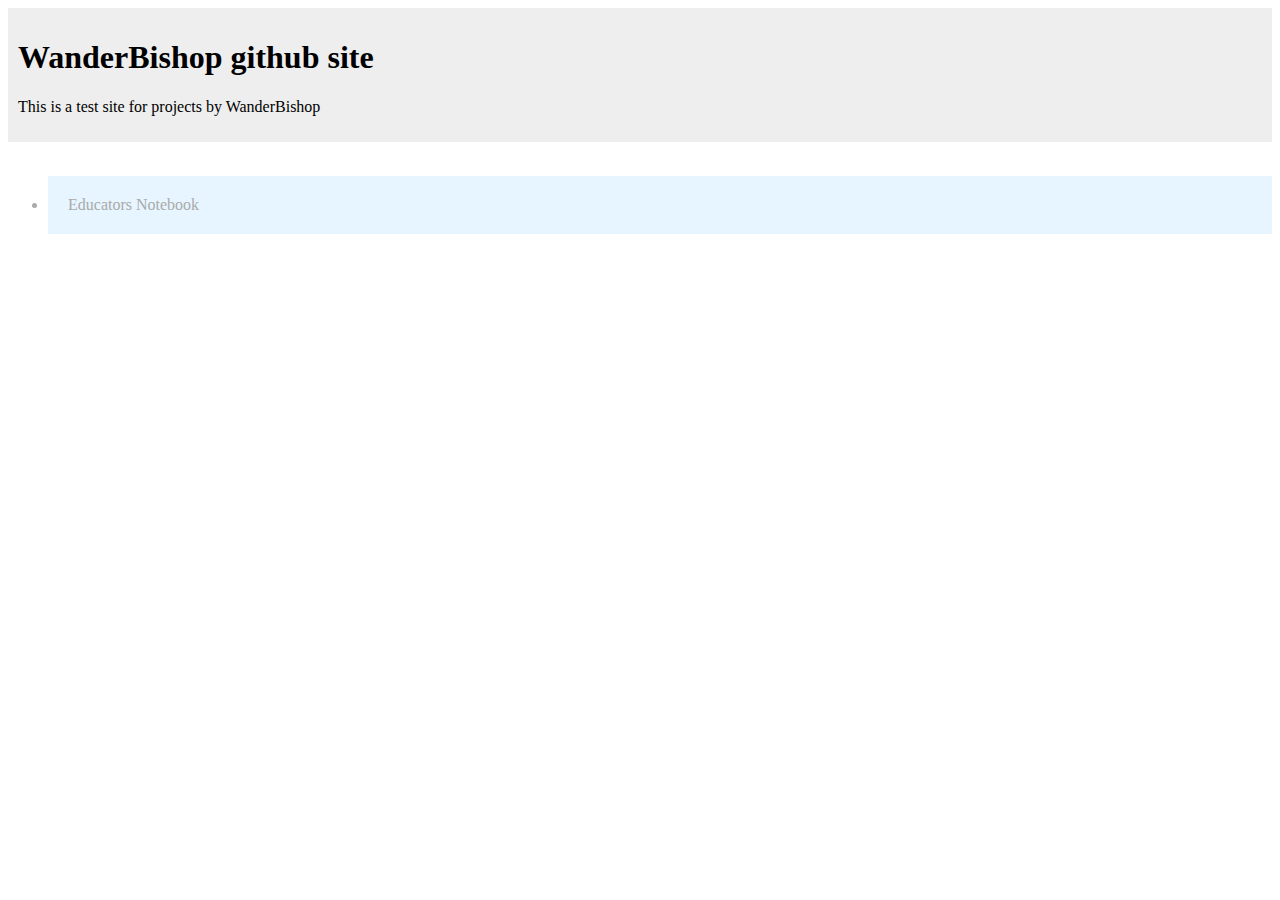
<file: index.html>
<!DOCTYPE html>
<html>
	<head>
		<meta content="text/html;charset=utf-8" http-equiv="Content-Type">
		<meta content="utf-8" http-equiv="encoding">
		<link type="text/css" rel="stylesheet" href="index.css"/>
	</head>
	<body>
		<div id="heading">
			<h1>WanderBishop github site</h1>
			<p>This is a test site for projects by WanderBishop</p>
		</div>
		<div>
			<ul>
				<a href="EducatorsNotebook.html">
				<li background-color="#E6F5FF", padding="20px">
				Educators Notebook
				</li>
				</a>
			</ul>
		</div>
	</body>
</html>
</file>
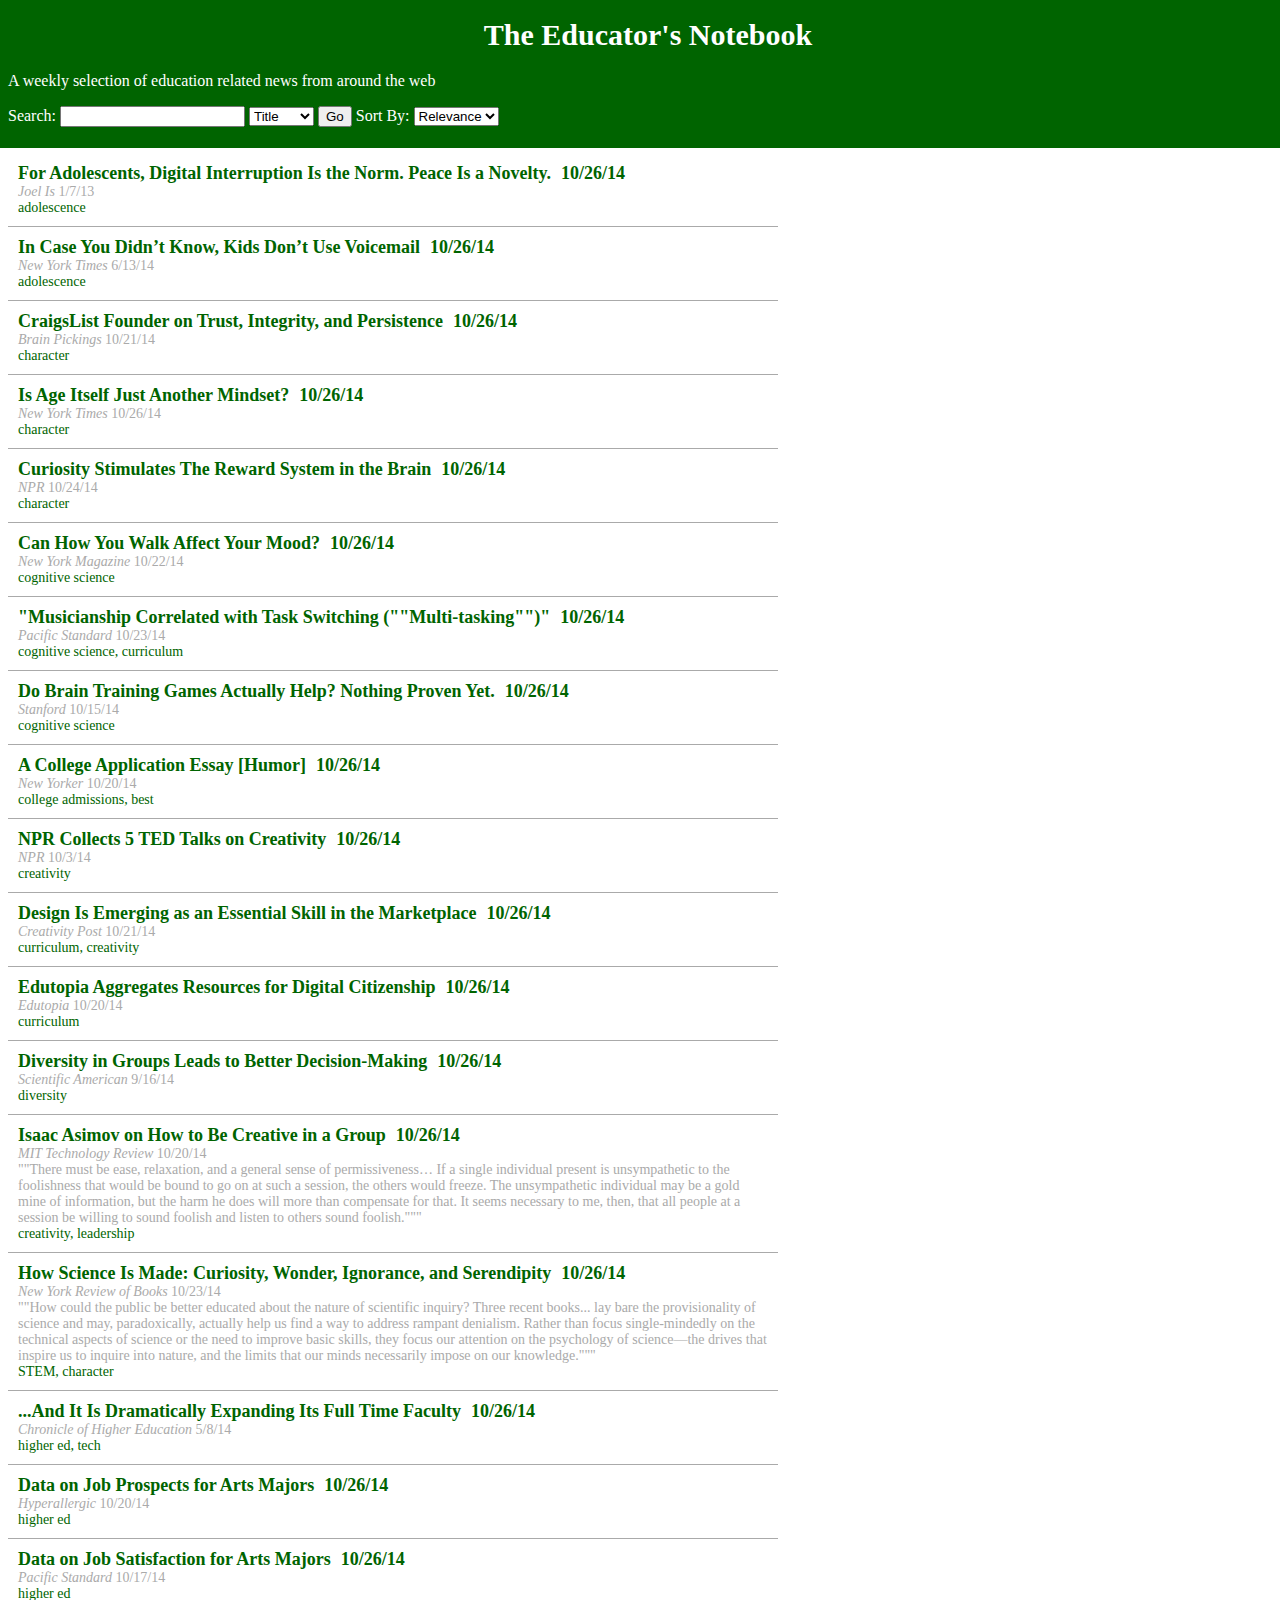
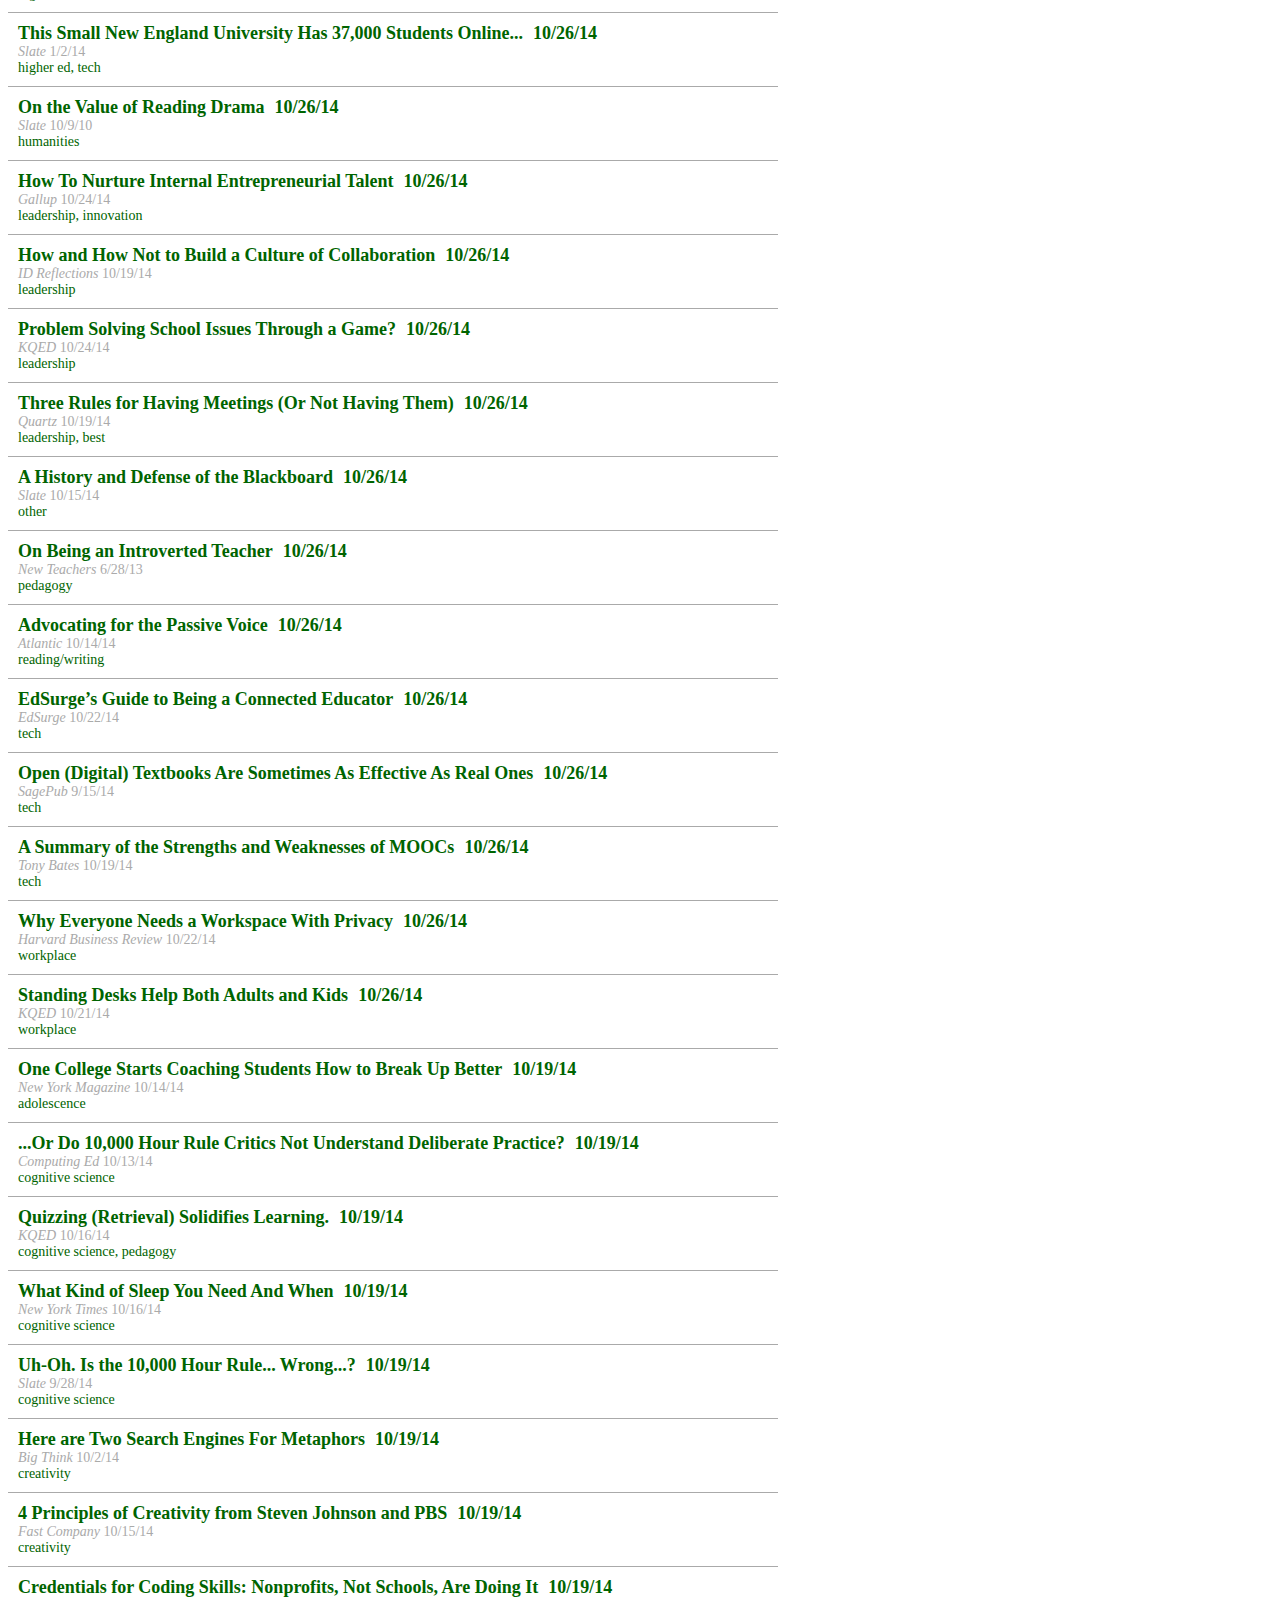
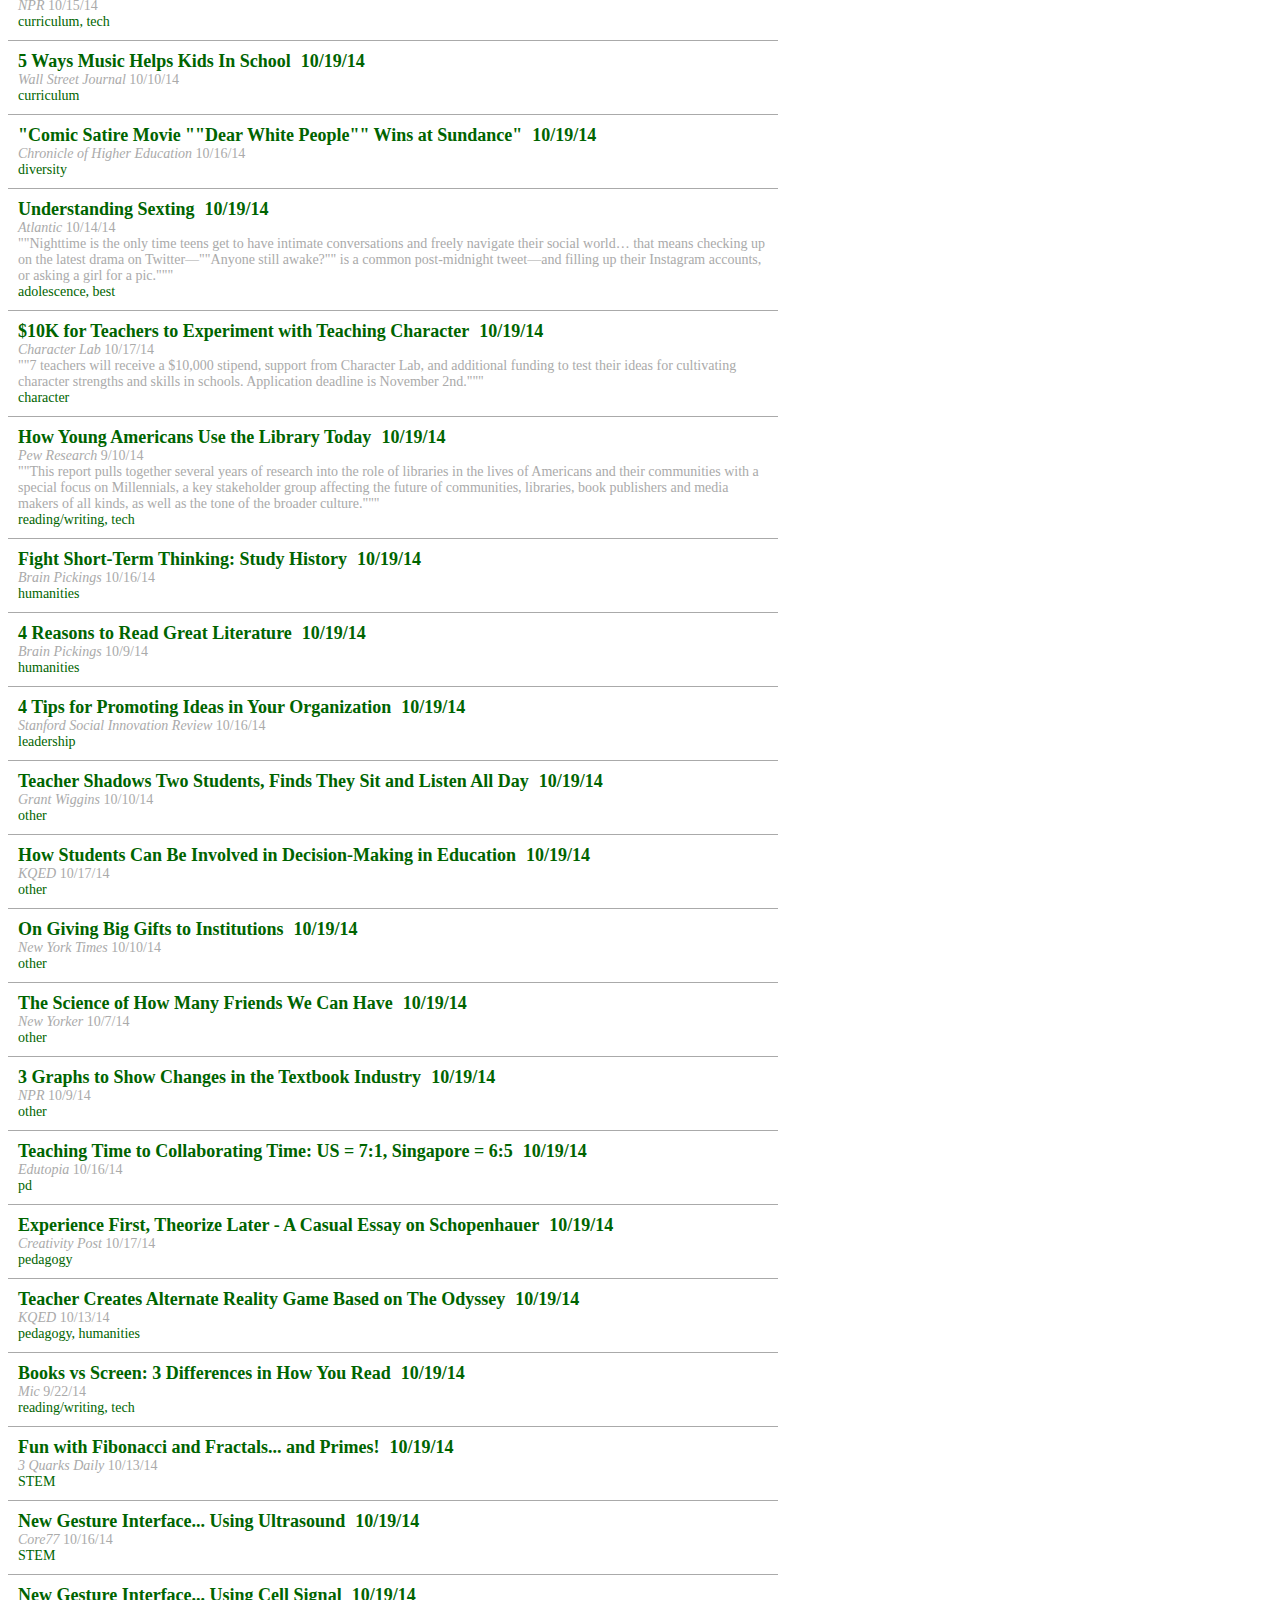
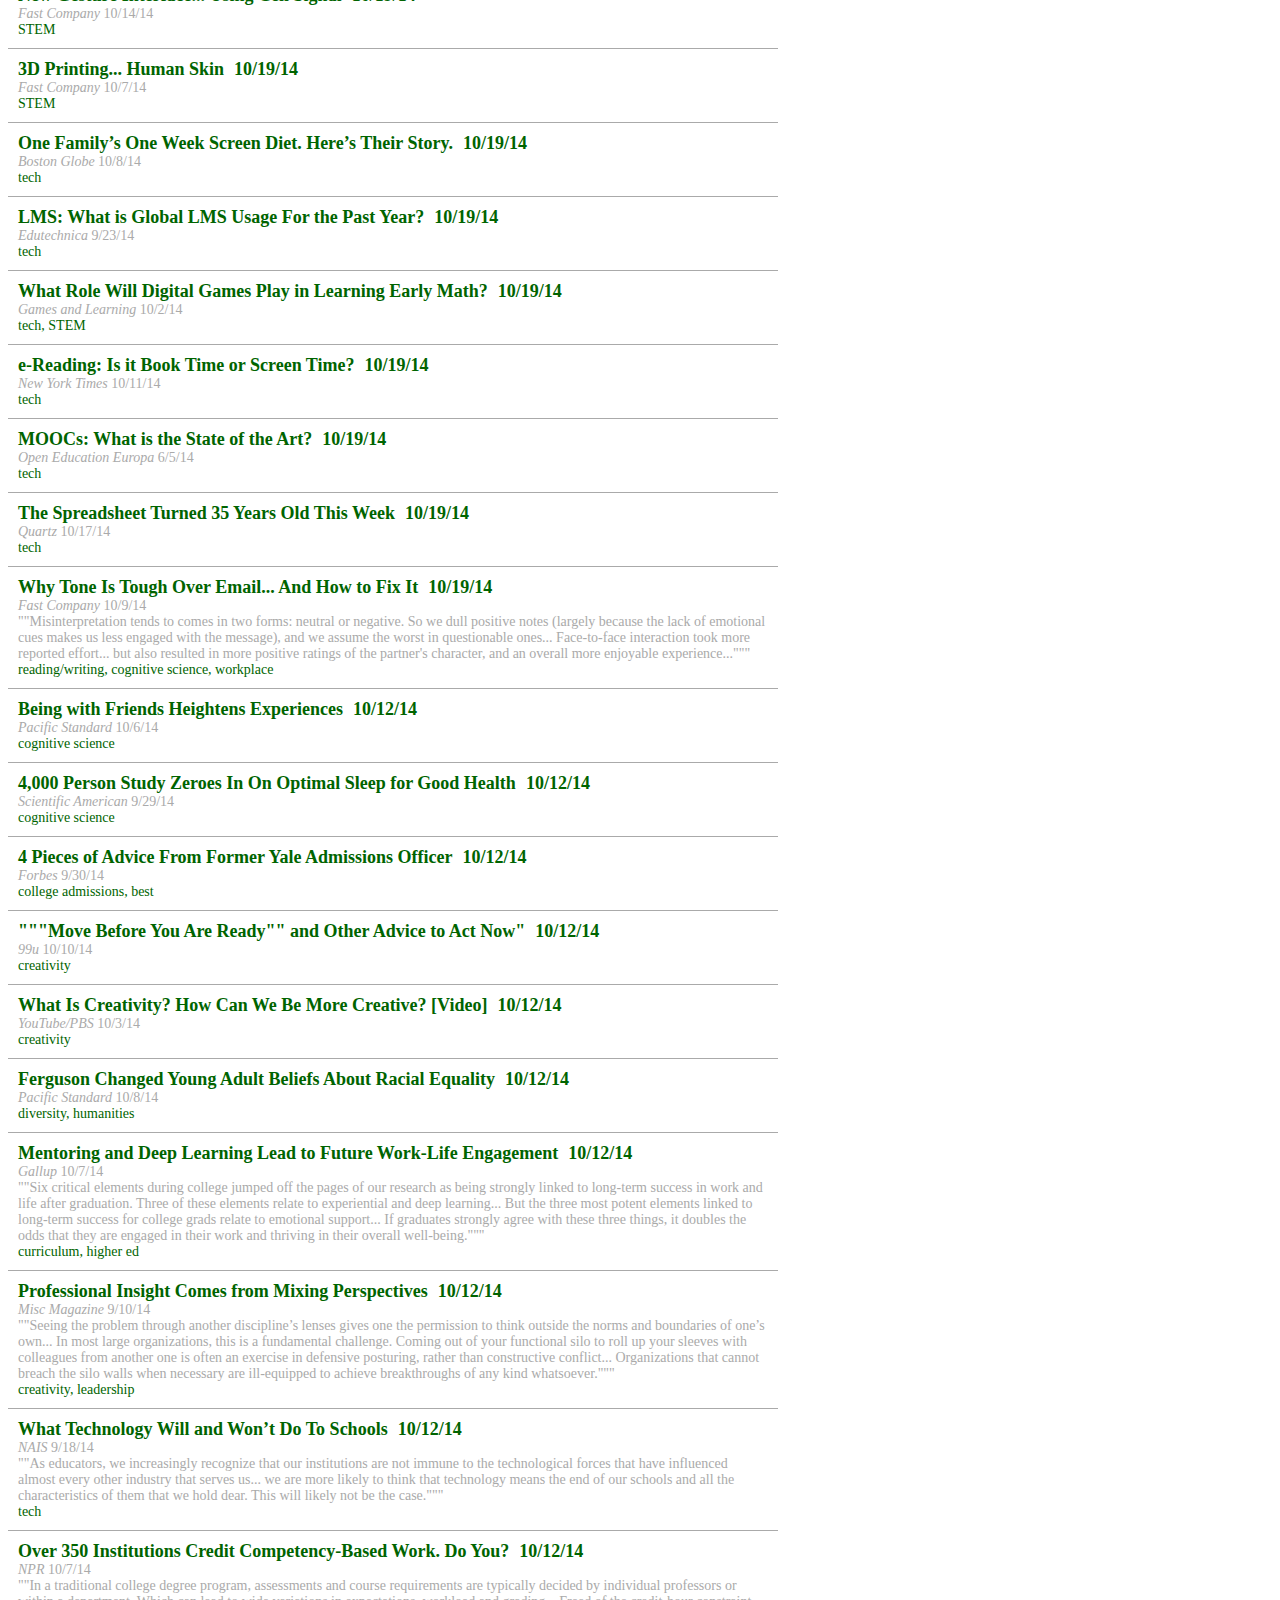
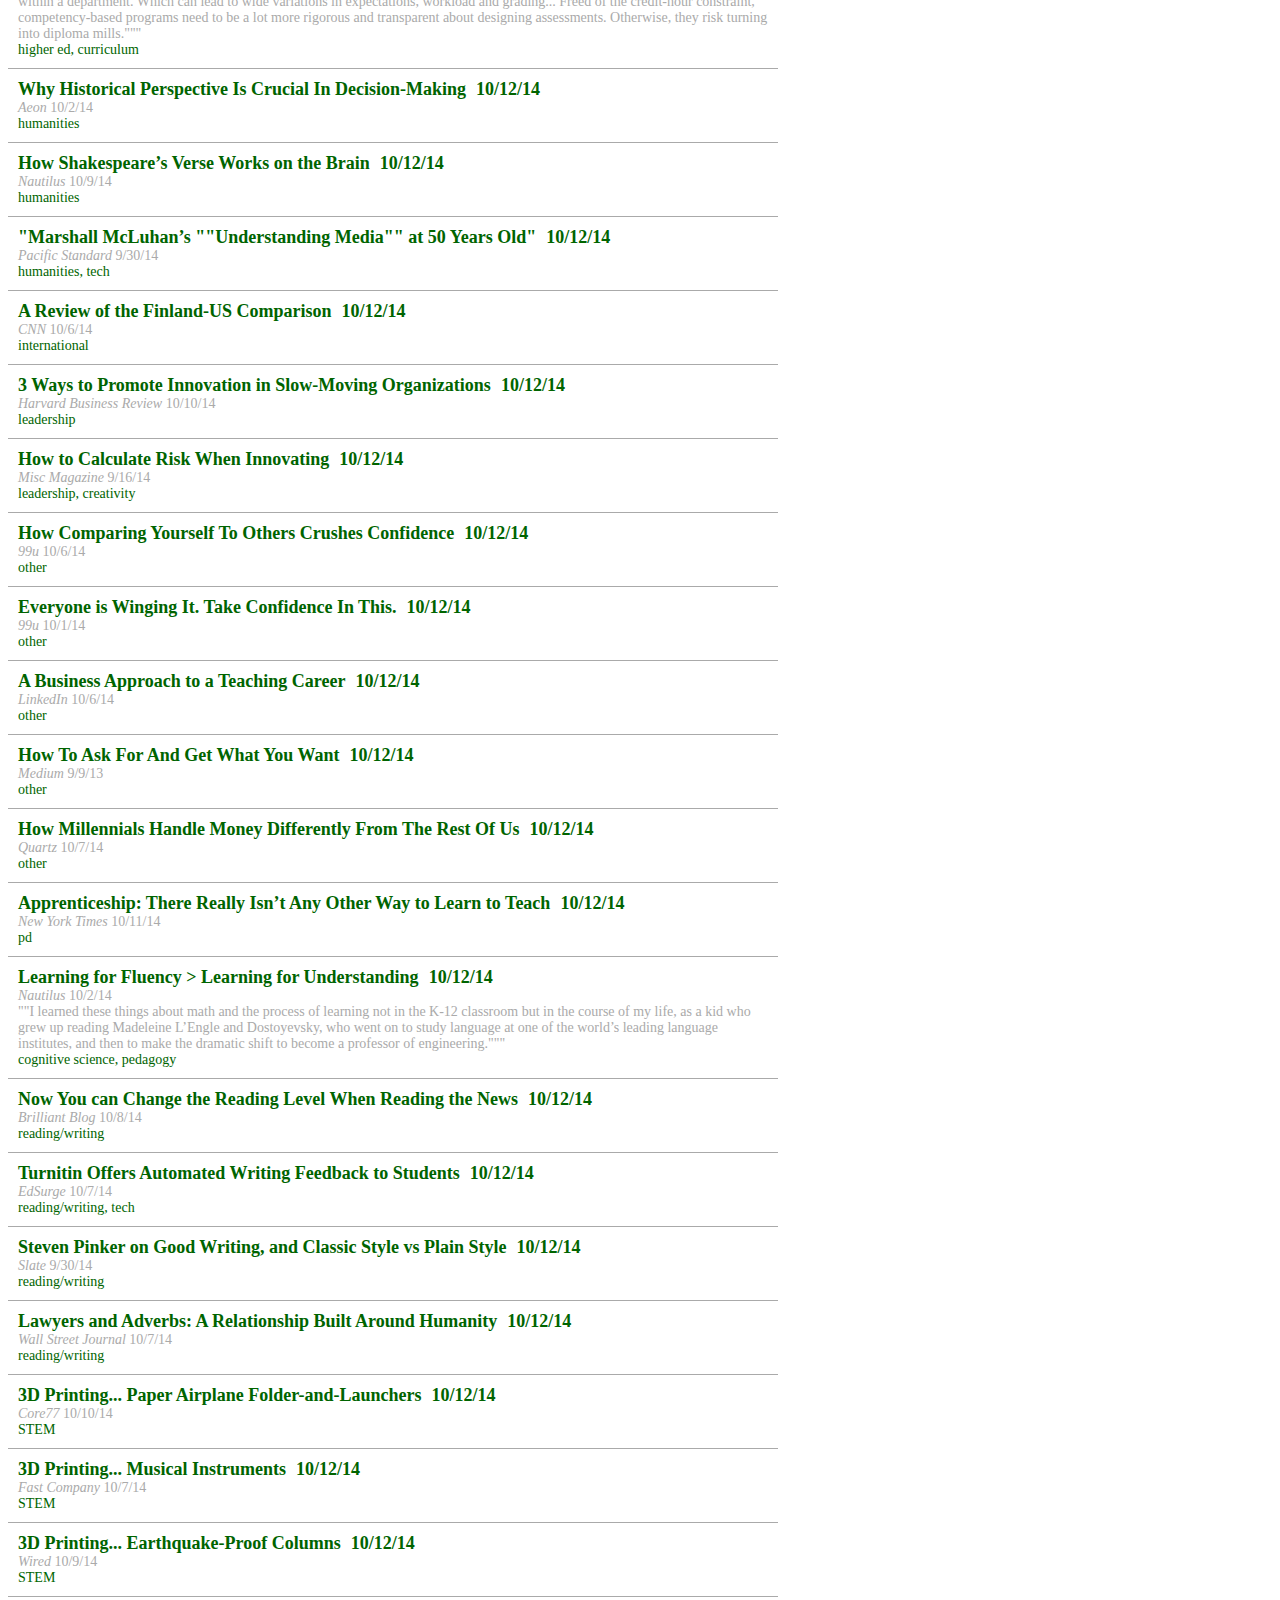
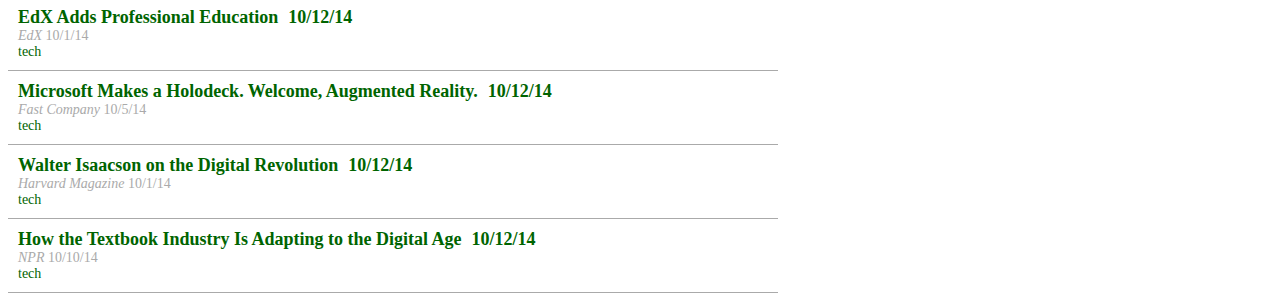
<file: EducatorsNotebook.html>
<!DOCTYPE html>
<html>
	<head>
		<meta content="text/html;charset=utf-8" http-equiv="Content-Type">
		<meta content="utf-8" http-equiv="encoding">
		<script src="jquery-2.1.1.js"></script>
		<script src="main.js"></script>
		<link type="text/css" rel="stylesheet" href="EduNtbk.css"/>
	</head>
	<body>
		<div id="heading">
			<h1>The Educator's Notebook</h1>
			<p>A weekly selection of education related news from around the web</p>
			<div id="search">
			

				<label for "terms">Search:</label>
				<input type="text" name="terms" id="textbox"></input>
				<select name="Type" id="searchType">
					<option>Title</option>
					<option>Quote</option>
					<option>Tags</option>
					<option>Source</option>
				</select>
				<input type="button" value="Go" onclick="search()" id="search"></input>
				<label>Sort By:</label>
				<select id="sortType" onchange="sort()">
					<option>Relevance</option>
					<option>Date</option>
					<option>Source</option>
				</select>
			</div>
		</div>
		<div id="results">
		
		</div>
	</body>
</html>
</file>
<file: index.css>
li {
  background-color: #E6F5FF;
  padding: 20px;
  }
  
#heading {
  background-color: #EEEEEE;
  padding: 10px;
}

a {
  text-decoration: none;
	color: #AAAAAA;
	width: 75%;
	padding: 10px;
}
</file>
<file: EduNtbk.css>
.result{
	border-bottom: 1px solid #aaaaaa;
	width: 750px;
	padding: 10px;
}

a {
	text-decoration: none;
	color: #AAAAAA;
	width: 750px;
}

#heading h1 {
	font-size: 30px;
	text-align: center;
}

#results{
	position: relative;
	top: 145px;
	z-index: 1;
	font-size: 14px;
}

#heading {
	background-color: #006400;
	color: #ffffff;
	padding-left: 10px;
	margin: -10px;
	position: fixed;
	z-index: 2;
	height: 150px;
	width: 100%;
}


.result #source-line {
	color: #AAAAAA;
}

.result #quote {
	color: #AAAAAA;
}

.result #first-line {
	font-weight: bold;
	display: inline;
	color: #006400;
	font-size: 18px;
}

.result #first-line a {
	font-weight: bold;
	display: inline;
	color: #006400;
	font-size: 18px;
}

.result #first-line p {
	padding-left: 10px;
	display: inline;
	color: #006400;
}

.result #source-line p:first-child {
	font-style:italic;
}

#tags {
	padding-right: 5px;
	display: inline;
	z-index: 5;
	text-decoration: none;
	color:#006400;
}

.result #source-line > * {
	display: inline;
}
</file>
